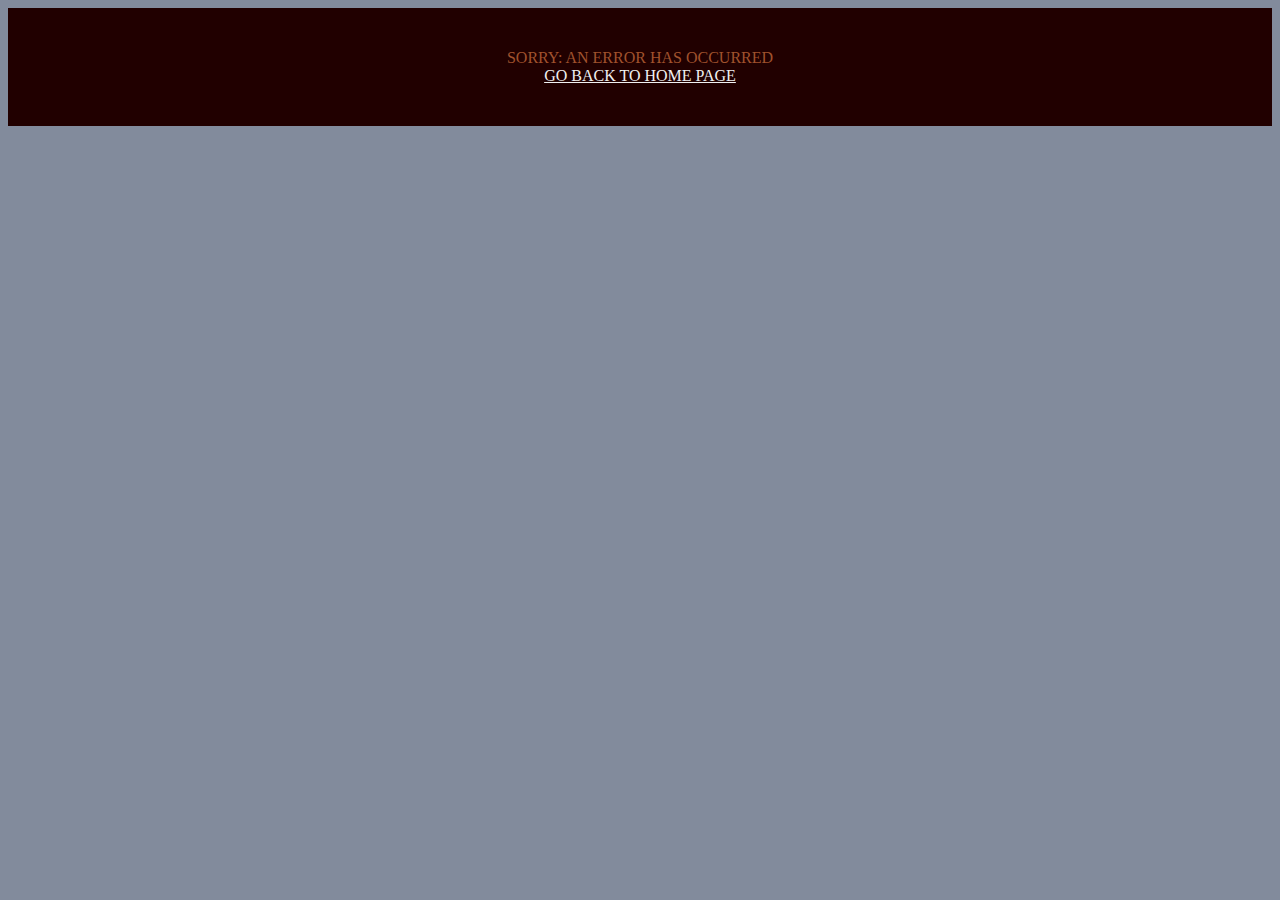
<file: web/fail.html>
<!doctype html> 
<html>
<style type="text/css">

p {color:sienna; }
body {background :#828B9C;}
div{background-image:url("images/bar_brown.PNG");padding:25px;}
A:link {color: #f0f0f0; font: 12pt Georgia, Arial serif;}
A:visited {text-decoration: none;color: #A0A0A0;}
A:hover {text-decoration: underline; color: #fff;}

</style>
<body>
<div align="center" >

<p> SORRY: AN ERROR HAS OCCURRED<br><a href="index.php">GO BACK TO HOME PAGE</a></p>

</div>
</body>
</html>
</file>
